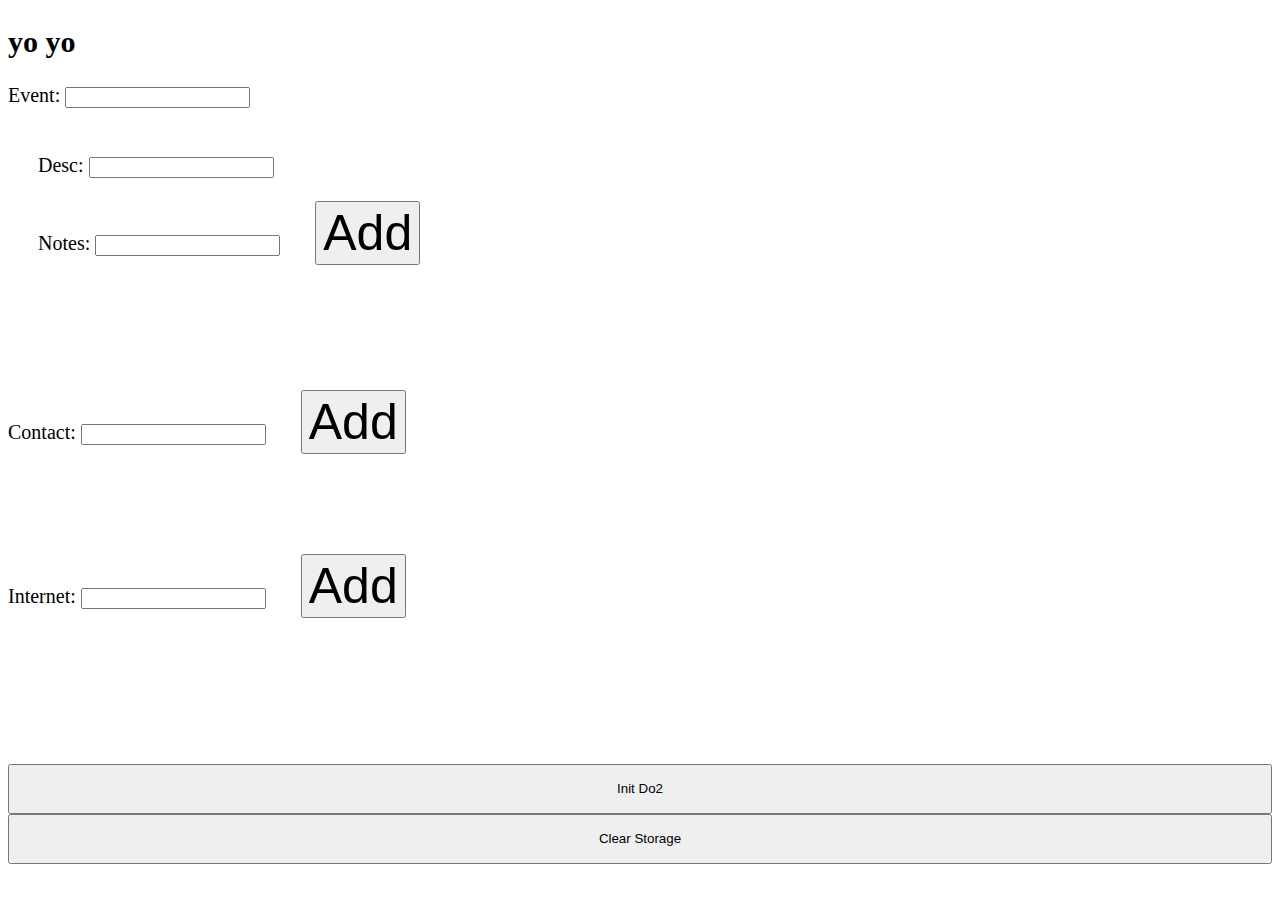
<file: TestAspNet02/index.html>
﻿<!DOCTYPE html>
<html>
      <!-- manifest="manifest/TestAspNet02.appcache"> --> 
<head>
    <title></title>
	<meta charset="utf-8" />

    <link rel="stylesheet" type="text/css" href="css/main.css" />

    <script>

        var habits = {};

        habits['bad'] = [
            'baha'

            //'lying-across'
            //, 'time-failing'
            //, 'off the clock'

        ];

        habits['good'] = [
            'gooha'
            //'timed goal'
            //, 'quick to task'
            //, 'talk2self after 2x fail'
            //, 'water/physical instead of food'
            //, 'limit chore/break'
            //, 'pretend start over'
        ];

        var things2say = {};
        things2say['re(start)'] = [
            'thi2resta'
            //'how bad could it be'
            //, 'starting is hard; then it becomes fun'
            //, 'a shto tam delat'
            //, 'this is for ME'
            //, 'working hard feels great afterwards'
            //, 'lets try'
        ];

        things2say['resistance'] = [
            'thi2resi'

            //'whats past is past; what can i do now?'
            //, 'screw em by giving em what they want'
            //, 'have to finish this so, however it turns out'
            //, 'do you want your goal or to feel ...?'
            //, 'can deal with this'
            //, 'step on someone'
            //, 'so it wont be perfect'
        ];
        
        function add2sched() {

            var two = localStorage.getObject('do2things');

            var d = new Date();
            var sTime = padHrMin(d.getHours()) + ':' + padHrMin(d.getMinutes());

            two.schedule.push({
                time: sTime,
                type: document.getElementById('in_type').value,
                desc: document.getElementById('in_desc').value,
                notes: document.getElementById('in_notes').value
            });

            localStorage.setObject('do2things', two);
        }

        function padHrMin(iDigit) {
            if (iDigit < 10)
                return "0" + iDigit;
            else
                return iDigit;
        }

        function addContact() {
            var two = localStorage.getObject('do2things');
            two.contacts.push(document.getElementById('in_contact').value);
            localStorage.setObject('do2things', two);

        }

        function addInternet() {
            var two = localStorage.getObject('do2things');
            two.internet.push(document.getElementById('in_internet').value);
            localStorage.setObject('do2things', two);
        }

        function do2() {
        }

        function setLocalStorage() {
            var two = new do2();

            // array, holds names of items
            var arr = [];

            // object, indexed by item
            // also keeps count of all items
            var bigarr = {};

            bigUpArrays(arr, bigarr, habits['bad']);
            arr.push('---');
            bigUpArrays(arr, bigarr, habits['good']);
            arr.push('---');
            bigUpArrays(arr, bigarr, things2say['re(start)']);
            arr.push('---');
            bigUpArrays(arr, bigarr, things2say['resistance']);

            two.arr = arr;
            two.bigarr = bigarr;

            two.schedule = [];
            two.contacts = [];
            two.internet = [];

            localStorage.setObject('do2things', two);
        }

        function bigUpArrays(arr, bigarr, arrTarget) {
            for (var i = 0; i < arrTarget.length; i++) {
                var key = arrTarget[i];
                arr.push(key);

                bigarr[key] = {
                    count: 0
                };
            }
        }

        function displayLocalStorage() {
            var two = localStorage.getObject('do2things');

            var html = '<details><summary>(Local Storage)</summary>';
            for (var i = 0; i < two.arr.length; i++) {
                if (two.arr[i] == '---')
                    html += '<hr/>';
                else
                    html += two.arr[i] + ': ' + two.bigarr[two.arr[i]].count + '<br/>';
            }

            html += '<hr/><div style="height:25px"></div>';

            html += '<table class="schedule">'
                    + '<tr><th></th><th></th><th></th><th></th></tr>'
            for (var i = 0; i < two.schedule.length; i++) {
                html += '<tr class="schedule">'
                        + '<td class="schedule">'
                            + two.schedule[i].time + '</td>'
                        + '<td class="schedule">'
                            + two.schedule[i].type + '</td>'
                        + '<td class="schedule">'
                            + two.schedule[i].desc + '</td>'
                        + '<td class="schedule">'
                            + two.schedule[i].notes + '</td></tr>';

                // class="schedule"
            }

            html += '</table></details><div style="height:25px"></div>';

            for (var i = 0; i < two.arr.length; i++) {
                if (two.arr[i] == '---')
                    html += '<div class="buttonspacer"></div>'
                else
                    html +=
                        '<button class="st" '
                        + 'onclick="do_plus(&quot;'
                        + two.arr[i]
                        + '&quot;); location.reload();">'
                        + two.arr[i]
                        + '</button>';
            }

            html += '<div style="height:100px"></div>';
            html += '<details><summary>(Contacts / Internet)</summary>'
            for (var i = 0; i < two.contacts.length; i++) {
                html += two.contacts[i] + '<br/>';
            }
            html += '<hr/>'
            for (var i = 0; i < two.internet.length; i++) {
                html += two.internet[i] + '<br/>';
            }
            html += "</details>"

            document.getElementById('do2div').innerHTML = html;
        }

        function do_plus(sIdx) {
            var two = localStorage.getObject('do2things');
            two.bigarr[sIdx].count++;
            localStorage.setObject('do2things', two);
        }

        Storage.prototype.setObject = function (key, value) {
            this.setItem(key, JSON.stringify(value));
        }

        Storage.prototype.getObject = function (key) {
            return this.getItem(key) && JSON.parse(this.getItem(key));
        }

        window.onload = function () {
            displayLocalStorage();
        }

    </script>
</head>
<body>
    <h2> yo yo </h2>
    <label for="type">Event: </label>
    <input type="text" name="type" id="in_type"/><br/><br/><br/>
    &nbsp;&nbsp;&nbsp;&nbsp;&nbsp;
    <label for="desc">Desc: </label>
    <input type="text" name="desc" id="in_desc"/><br/><br/>
    &nbsp;&nbsp;&nbsp;&nbsp;&nbsp;
    <label for="notes">Notes: </label>
    <input type="text" name="notes" id="in_notes" class="font25"/>
    &nbsp;&nbsp;&nbsp;&nbsp;&nbsp;
    <button style="font-size: 50px" onclick="add2sched();location.reload()">Add</button>
    <div style="height:25px"></div>

    <div id="do2div"></div>

    <div style="height:100px"></div>
    <label for="contact">Contact: </label>
    <input type="text" name="contact" id="in_contact" class="font25">
    &nbsp;&nbsp;&nbsp;&nbsp;&nbsp;
    <button style="font-size: 50px" onclick="addContact();location.reload()">Add</button>
    <div style="height:100px"></div>
    <label for="internet">Internet: </label>
    <input type="text" name="internet" id="in_internet" class="font25">
    &nbsp;&nbsp;&nbsp;&nbsp;&nbsp;
    <button style="font-size: 50px" onclick="addInternet();location.reload()">Add</button>
    <br /><br /><br />
    <div style="height:100px"></div>
    <button style="width:100%; height:50px" onclick="setLocalStorage(); location.reload();">Init Do2</button>
    <button style="width:100%; height:50px" onclick="localStorage.clear(); location.reload();">Clear Storage</button>

</body>
</html>
</file>
<file: TestAspNet02/css/main.css>
﻿body {
    font-size: 20px;
}

details {
    /* prevents Font Boosting in mobile browser! */
    max-height: 999999px;
}

table {
    width:100%;
}

div.contents {
    font-size:35px;
}

div.modArray {
    padding-left:25px;
    font-size:35px;
}

textarea.modArray {
    width:100%;
}

textarea.editInPlace {
    width:95%;
    font-size:30px;
}

button.modArray {
    font-size:35px;
}

section.addElement {
    width: 100%;
    display: table;
}

div.addElement {
    display: table-cell;
}

input.addElement {
    width: 100%;
    font-size: 50px;
}

button.addElement {
    white-space: nowrap;
    font-size: 50px;
}

div.sePtsContainer {
    display: table;
}

div.sePtsRow {
    display: table-row;
}

div.sePts {
    width: 40px;
    display: table-cell;
    text-align: left;
}

input.sePts {
    width: 100%;
    font-size: 25px;
    text-align:left;
}

button.sePts {
    font-size: 45px;
}

textarea.editCode {
    width:100%;
    visibility:collapse;
}

section.editCode {
    width: 100%;
    display: table;
}

div.editCode {
    display: table-cell;
    width: 33%;
}

button.editCode {
    display:table;
    margin:0 auto;
    font-size: 40px;
}

table.schedule {
	border-collapse:collapse;
	font-size:25px;
}

tr.schedule {
	border-bottom: 1px solid black;
}

td.schedule {
	padding-left: 20px;
	padding-right: 20px;
}

table.lines {
	border-collapse:collapse;
	font-size:25px;
}

tr.lines {
	border-bottom: 1px solid black;
}

td.lines {
	padding-left: 20px;
	padding-right: 20px;
}

tr.list {
    height:100px;
}

td.width20 {
    width:20%;    
}

td.width60 {
    width:60%;    
}

td.width90 {
    width:90%;    
}

td.listButtons {
    width:10%;
}

button.st {
	width:100%;
	height:300px;
	font-size: 100px;
}

div.spacer25 {
    height:25px;
}

div.spacer200 {
    height:200px;
}

button.emergency {
    display: table;
    margin: 0 auto;
    width:95%;
    height:50px;

}
</file>
